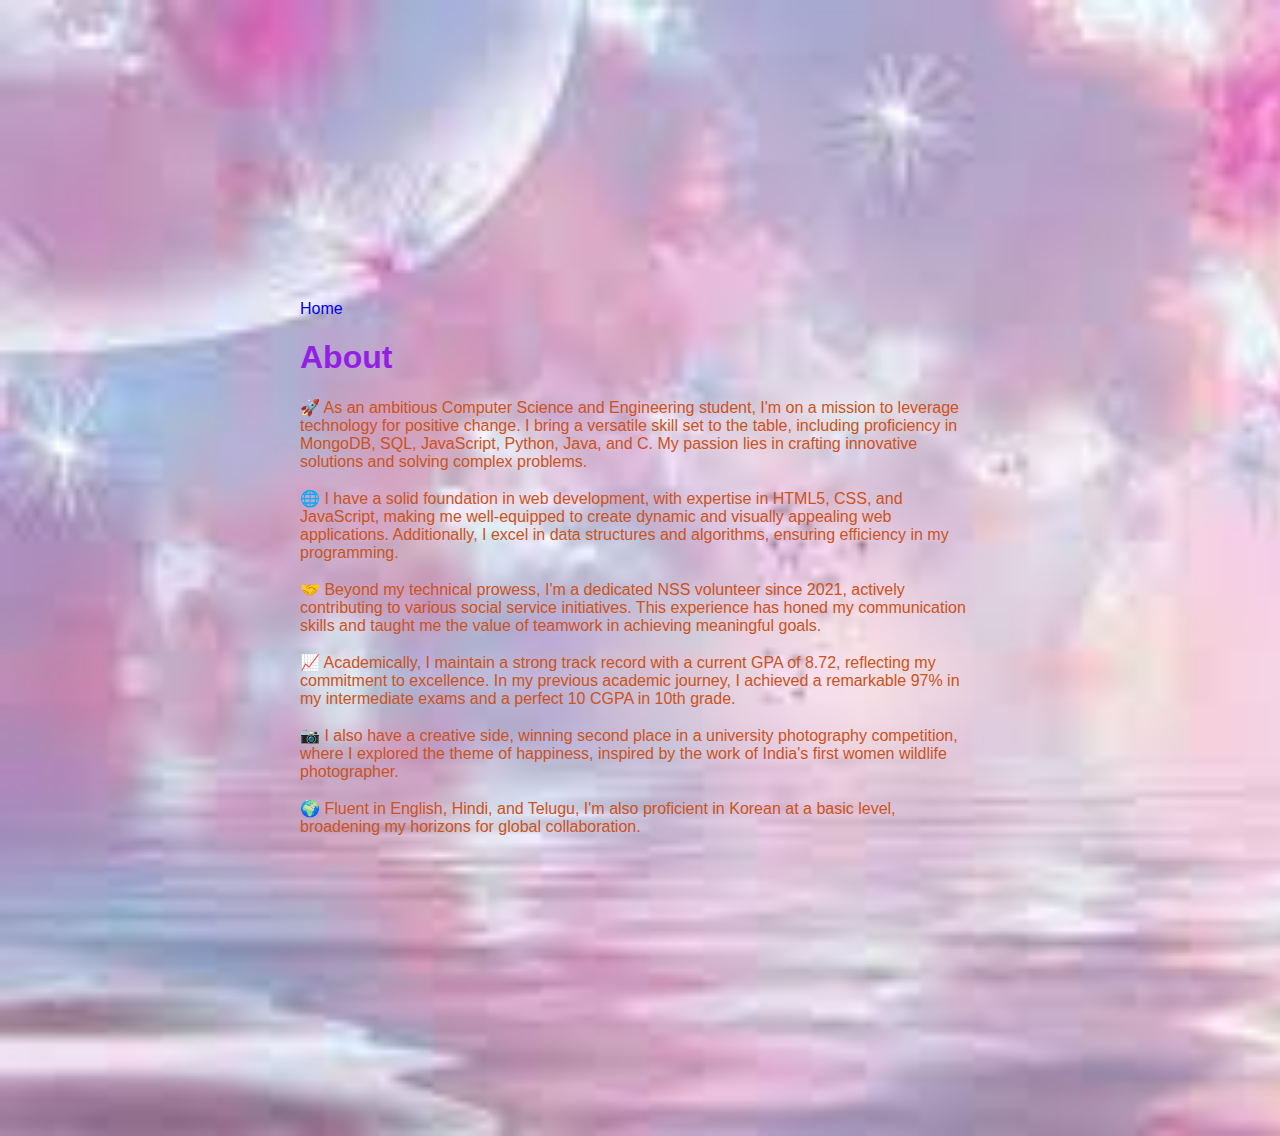
<file: about.html>
<html >
<head>
    <title>About</title>
    <link rel="stylesheet" href="style.css">
</head>
<body>
    <style>
        body {
            background-image: url('[data-uri]');
            background-size: cover; 
            background-repeat: no-repeat;
        }
    </style>
    <a href="index.html" style="text-decoration: none;">Home</a>
    <h1>About</h1>
    <p style="color:rgb(202, 83, 32)">🚀 As an ambitious Computer Science and Engineering student, I'm on a mission to leverage technology for positive change. I bring a versatile skill set to the table, including proficiency in MongoDB, SQL, JavaScript, Python, Java, and C. My passion lies in crafting innovative solutions and solving complex problems.<br><br>

        🌐 I have a solid foundation in web development, with expertise in HTML5, CSS, and JavaScript, making me well-equipped to create dynamic and visually appealing web applications. Additionally, I excel in data structures and algorithms, ensuring efficiency in my programming.<br><br>
        
        🤝 Beyond my technical prowess, I'm a dedicated NSS volunteer since 2021, actively contributing to various social service initiatives. This experience has honed my communication skills and taught me the value of teamwork in achieving meaningful goals.<br><br>
        
        📈 Academically, I maintain a strong track record with a current GPA of 8.72, reflecting my commitment to excellence. In my previous academic journey, I achieved a remarkable 97% in my intermediate exams and a perfect 10 CGPA in 10th grade.<br><br>
        
        📷 I also have a creative side, winning second place in a university photography competition, where I explored the theme of happiness, inspired by the work of India's first women wildlife photographer.<br><br>
        
        🌍 Fluent in English, Hindi, and Telugu, I'm also proficient in Korean at a basic level, broadening my horizons for global collaboration.</p>
</body>
</html>
</file>
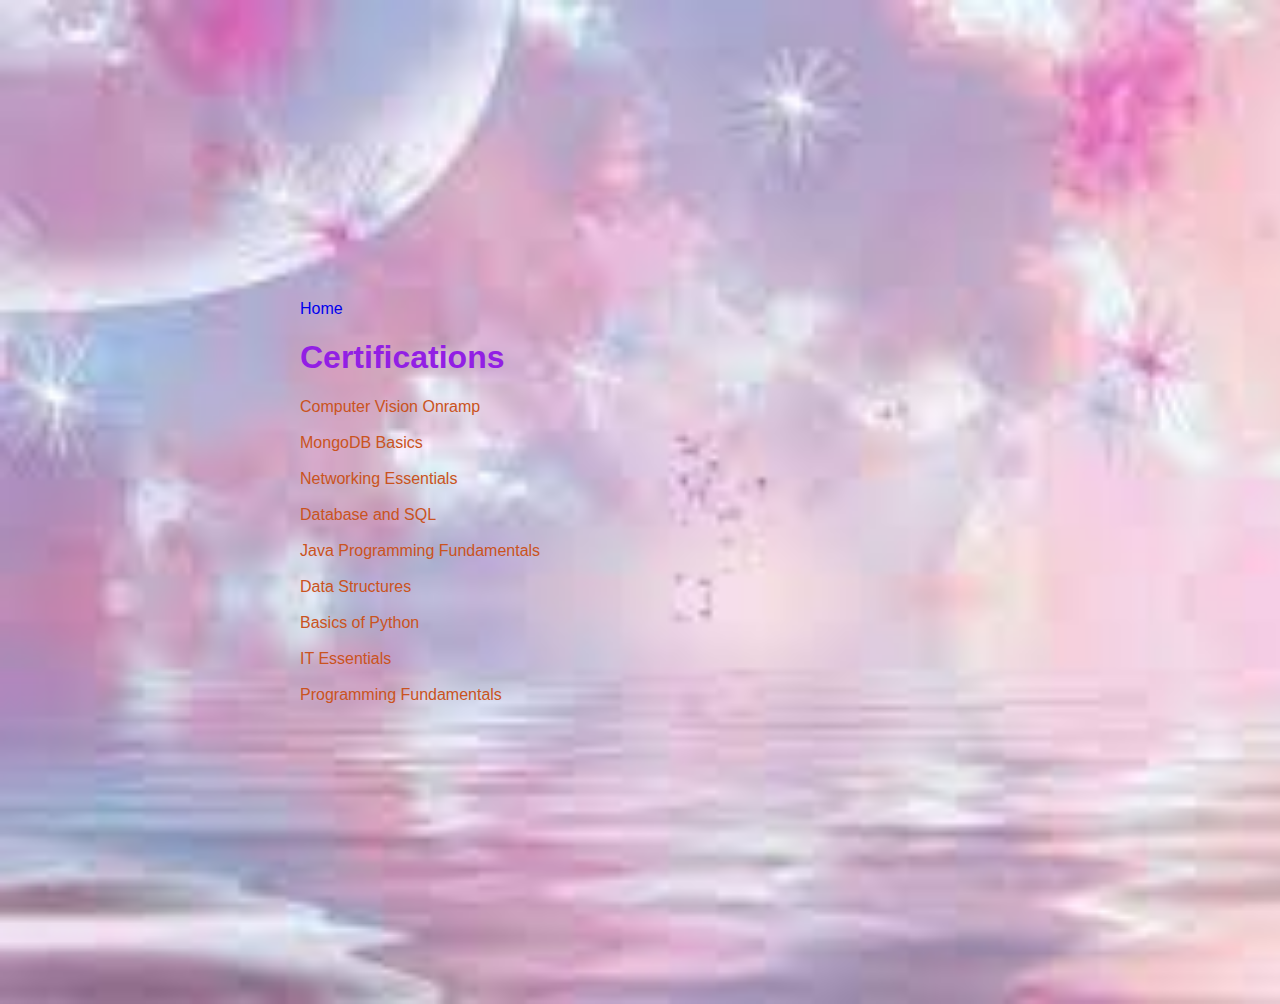
<file: certifications.html>
<html>
<head>
    <title>Certifications</title>
    <link rel="stylesheet" href="style.css">
</head>
<body>
    <style>
        body {
            background-image: url('[data-uri]');
            background-size: cover; 
            background-repeat: no-repeat;
        }
    </style>
    <a href="index.html" style="text-decoration: none;">Home</a>
    <h1>Certifications</h1>
    <p style="color:rgb(202, 83, 32)">Computer Vision Onramp<br><br>
       MongoDB Basics <br><br>
       Networking Essentials<br><br>
       Database and SQL<br><br>
       Java Programming Fundamentals<br><br>
       Data Structures<br><br>
       Basics of Python<br><br>
       IT Essentials<br><br>
       Programming Fundamentals</p>
</body>
</html>
</file>
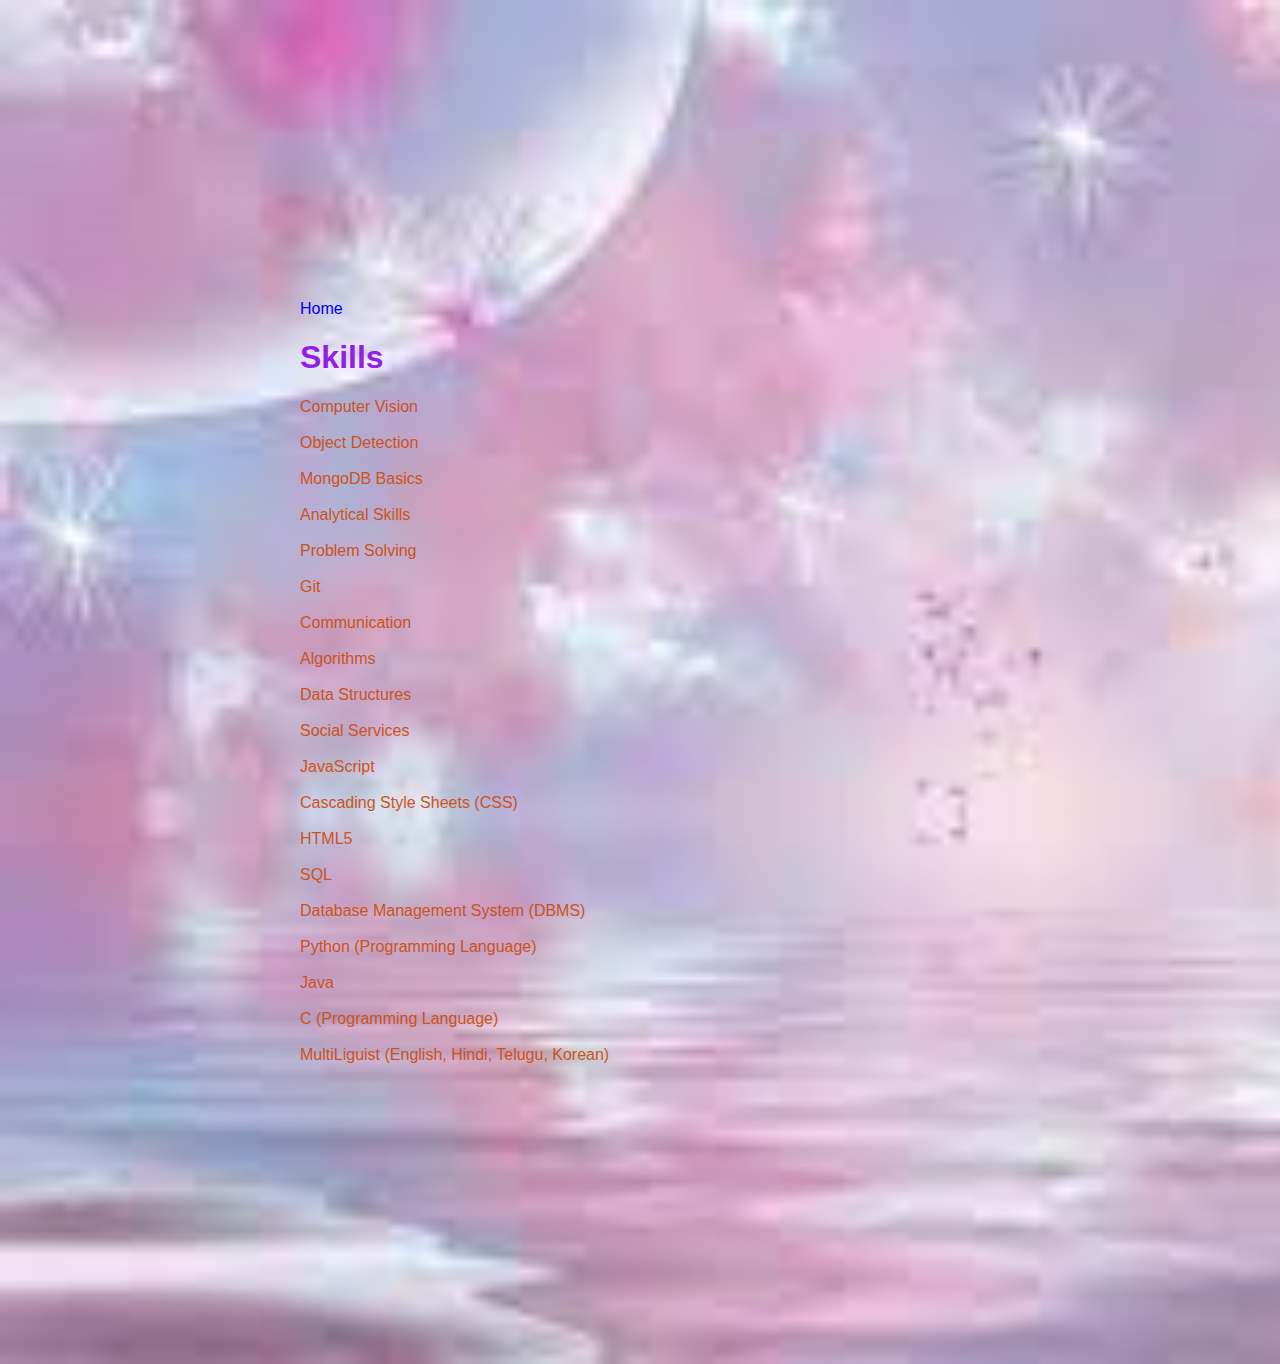
<file: skills.html>
<html>
<head>
    <title>Skills</title>
    <link rel="stylesheet" href="style.css">
</head>
<body>
    <style>
    body {
        background-image: url('[data-uri]');
        background-size: cover; 
        background-repeat: no-repeat;
    }
</style>
    <a href="index.html" style="text-decoration: none;">Home</a>
    <h1>Skills</h1>
    <p style="color:rgb(202, 83, 32)">Computer Vision <br><br>
       Object Detection<br><br>
       MongoDB Basics <br><br>
       Analytical Skills<br><br>
       Problem Solving<br><br>
       Git<br><br>
       Communication<br><br>
       Algorithms<br><br>
       Data Structures<br><br>
       Social Services<br><br>
       JavaScript<br><br>
       Cascading Style Sheets (CSS)<br><br>
       HTML5<br><br>
       SQL<br><br>
       Database Management System (DBMS)<br><br>
       Python (Programming Language)<br><br>
       Java<br><br>
       C (Programming Language)<br><br>
       MultiLiguist (English, Hindi, Telugu, Korean)
    </p>
</body>
</html>
</file>
<file: style.css>
body{
    margin: 200px;
    padding: 100px;
    font-family:'Lucida Sans', 'Lucida Sans Regular', 'Lucida Grande', 'Lucida Sans Unicode', Geneva, Verdana, sans-serif;
    background-color:rgb(252, 250, 215);
    color: rgb(146, 31, 228);
}
.b{
    color: rgb(6, 54, 6);
}
</file>
